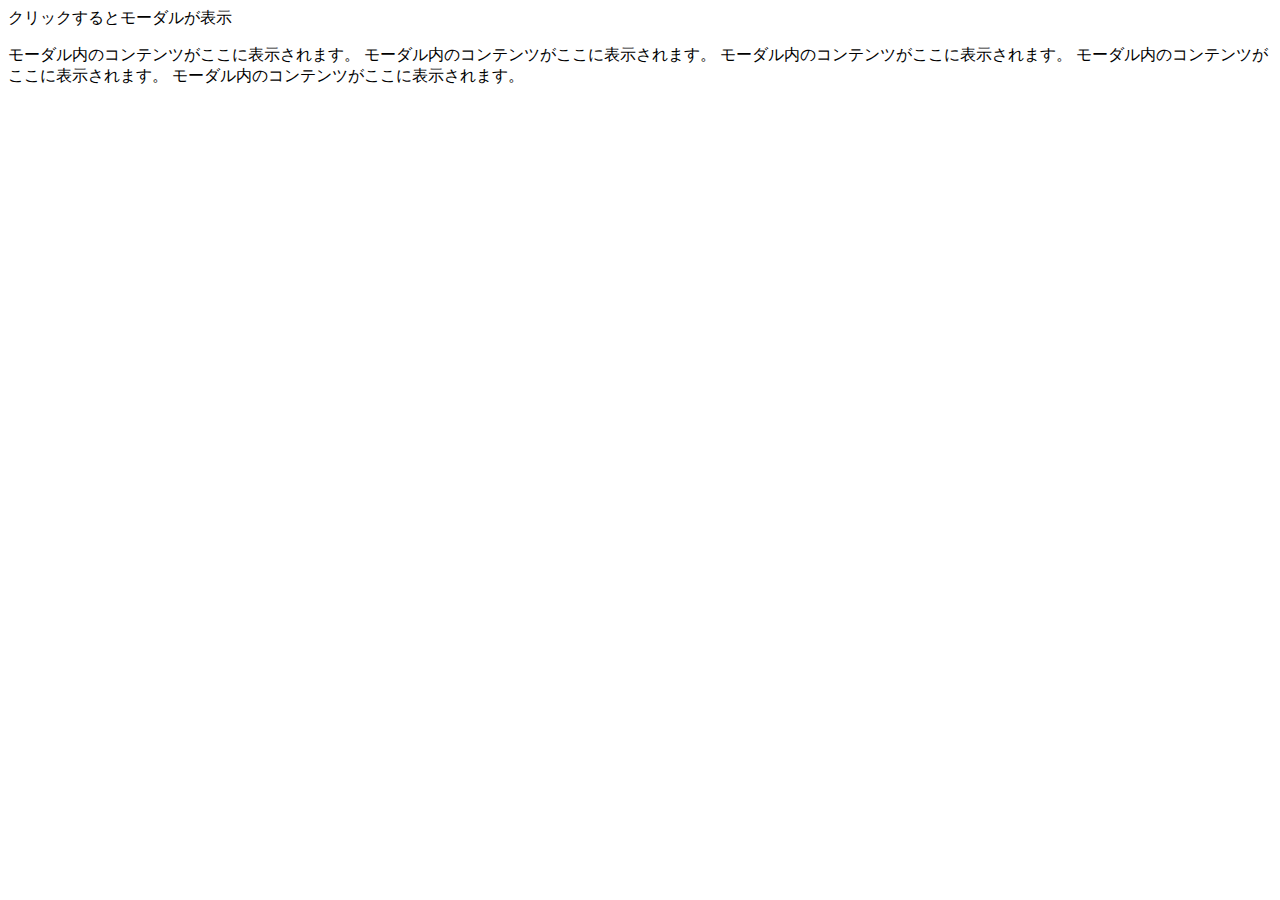
<file: modal.html>
<body>
    <div class="modal">
      <div class="modalBtn">
        <p>クリックするとモーダルが表示</p>
      </div><!-- /.modalBtn -->
      <div class="modalBg">
        <div class="modalArea">
          <div class="modalClose"></div><!-- /.modalClose -->
          <p>
            モーダル内のコンテンツがここに表示されます。
            モーダル内のコンテンツがここに表示されます。
            モーダル内のコンテンツがここに表示されます。
            モーダル内のコンテンツがここに表示されます。
            モーダル内のコンテンツがここに表示されます。
          </p>
        </div><!-- /.modalArea -->
      </div><!-- /.modalBg -->
    </div><!-- /.modal -->
  </body>
</file>
